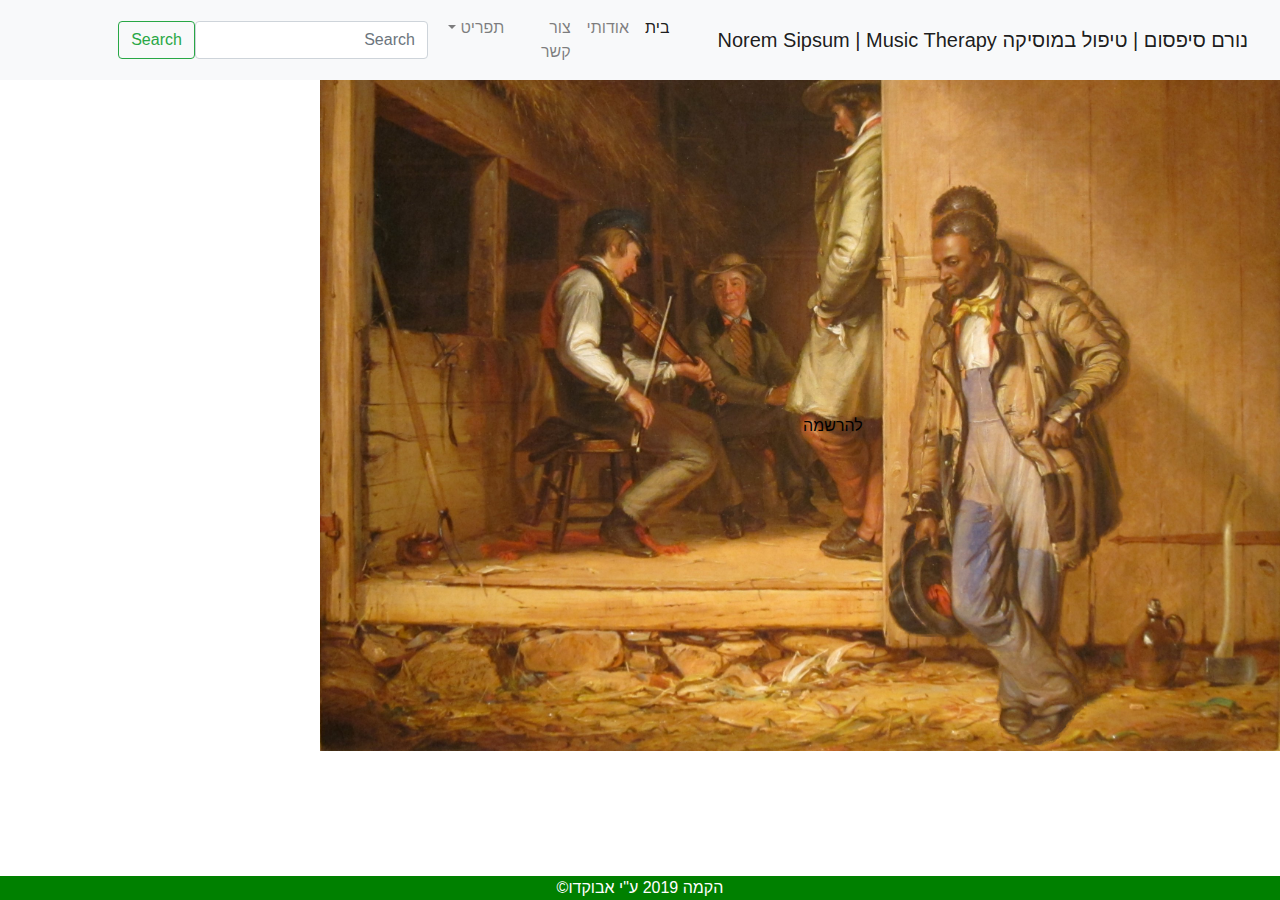
<file: index.html>
<!DOCTYPE html>
<html>
  <head>
    <title>html css and bootstrap</title>
    <link rel="stylesheet" href="https://stackpath.bootstrapcdn.com/bootstrap/4.3.1/css/bootstrap.min.css" integrity="sha384-ggOyR0iXCbMQv3Xipma34MD+dH/1fQ784/j6cY/iJTQUOhcWr7x9JvoRxT2MZw1T" crossorigin="anonymous">
    <meta charset="utf-8">
    <link rel="stylesheet" type="text/css" href="style.css">
    <link href="https://fonts.googleapis.com/css?family=Arimo" rel="stylesheet">
  </head>
  <body>
    <nav class="navbar navbar-expand-lg navbar-light bg-light">
    <a class="navbar-brand" href="index.html">נורם סיפסום | טיפול במוסיקה Norem Sipsum | Music Therapy</a>
      <button class="navbar-toggler" type="button" data-toggle="collapse" data-target="#navbarSupportedContent" aria-controls="navbarSupportedContent" aria-expanded="false" aria-label="Toggle navigation">
        <span class="navbar-toggler-icon"></span>
      </button>
      <div class="collapse navbar-collapse" id="navbarSupportedContent">
        <ul class="navbar-nav mr-auto">
          <li class="nav-item active">
            <a class="nav-link" href="index.html">בית <span class="sr-only">(current)</span></a>
          </li>
          <li class="nav-item">
            <a class="nav-link" href="about-me.html">אודותי</a>
          </li>
          <li class="nav-item">
            <a class="nav-link" href="contact.html">צור קשר</a>
          </li>
          <li class="nav-item dropdown">
            <a class="nav-link dropdown-toggle" href="#" id="navbarDropdown" role="button" data-toggle="dropdown" aria-haspopup="true" aria-expanded="false">תפריט
            </a>
            <div class="dropdown-menu" aria-labelledby="navbarDropdown">
              <a class="dropdown-item" href="about-therapy.html">על הטיפול במוסיקה</a>
              <a class="dropdown-item" href="who-is-it-for.html">למי מתאים הטיפול</a>
              <a class="dropdown-item" href="case-studies.html">תיאורי מקרה</a>
              <div class="dropdown-divider"></div>
              <a class="dropdown-item" href="pricing.html">מחירים</a>
            </div>
          </li>
          </ul>
        <form class="form-inline my-2 my-lg-0">
          <input class="form-control mr-sm-2" type="search" placeholder="Search" aria-label="Search">
          <button class="btn btn-outline-success my-2 my-sm-0" type="submit">Search</button>
        </form>
      </div>
    </nav>
    <div class="page-container">
    
  <div id="mc_embed_signup">
  <form action="https://gmail.us20.list-manage.com/subscribe/post?u=abdba8e8c3d1204497adb646e&amp;id=f9a10681eb" method="post" id="mc-embedded-subscribe-form" name="mc-embedded-subscribe-form" class="validate" target="_blank" novalidate>
      <div id="mc_embed_signup_scroll">

      <!-- real people should not fill this in and expect good things - do not remove this or risk form bot signups-->

        <img class="menu-button" src="hatman.png"></img>
        <input type="submit" value="להרשמה" name="subscribe" id="mc-embedded-subscribe">
      </div>
  </form>
  </div>

  <!--End mc_embed_signup-->



    <script src="https://code.jquery.com/jquery-3.3.1.slim.min.js"
    integrity="sha384-q8i/X+965DzO0rT7abK41JStQIAqVgRVzpbzo5smXKp4YfRvH+8abtTE1Pi6jizo"
    crossorigin="anonymous"></script>
    <script src="https://cdnjs.cloudflare.com/ajax/libs/popper.js/1.14.7/umd/popper.min.js"
    integrity="sha384-UO2eT0CpHqdSJQ6hJty5KVphtPhzWj9WO1clHTMGa3JDZwrnQq4sF86dIHNDz0W1"
    crossorigin="anonymous"></script>
    <script src="https://stackpath.bootstrapcdn.com/bootstrap/4.3.1/js/bootstrap.min.js"
    integrity="sha384-JjSmVgyd0p3pXB1rRibZUAYoIIy6OrQ6VrjIEaFf/nJGzIxFDsf4x0xIM+B07jRM"
    crossorigin="anonymous"></script>

  </div>
</body>
  <br>
  <div class="footer">©הקמה 2019 ע"י אבוקדו</div>
    </html>
</file>
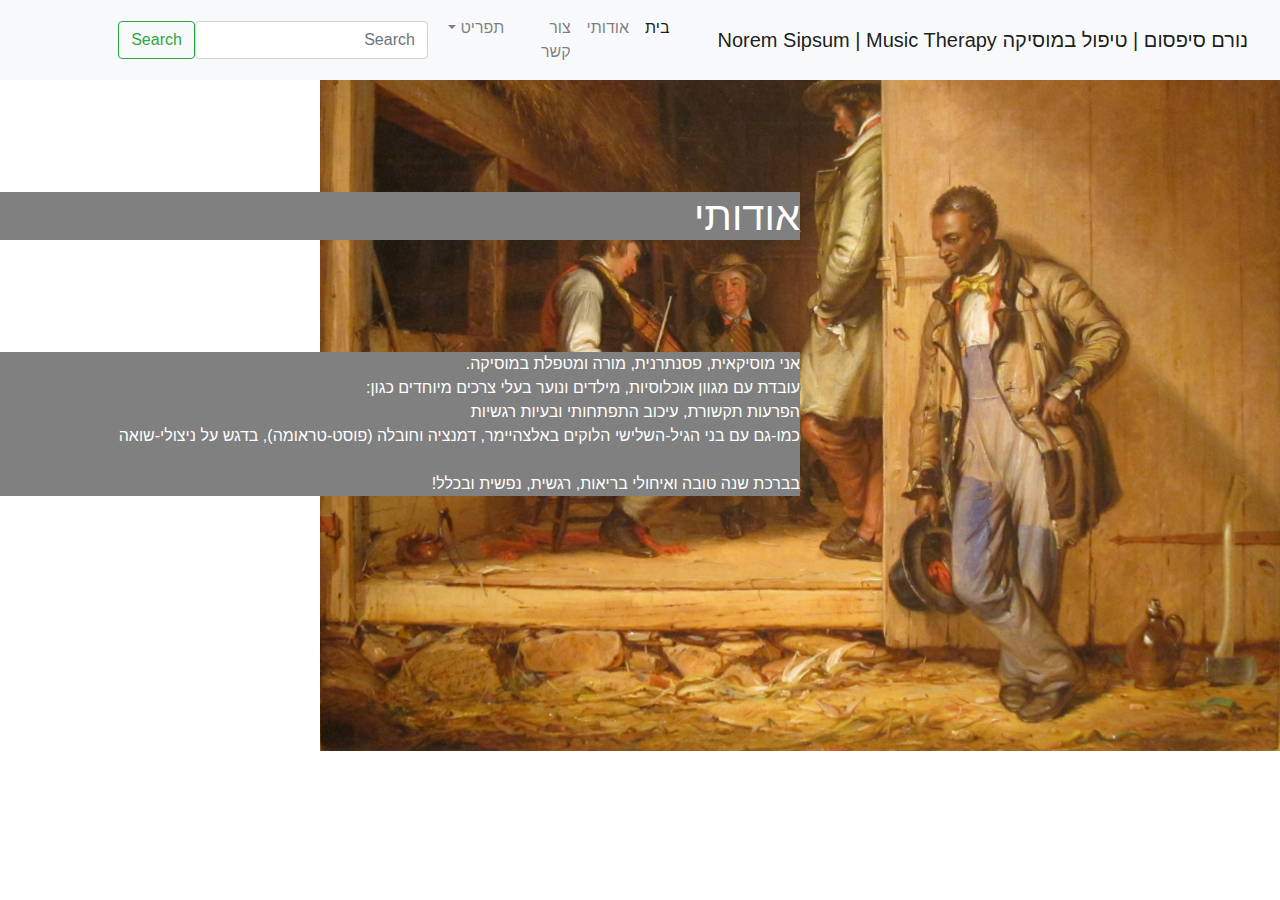
<file: about-me.html>
<!DOCTYPE html>
<html lang="en" dir="ltr">
  <head>
    <meta charset="utf-8">
    <title>אודותי</title>
    <link rel="stylesheet" href="https://stackpath.bootstrapcdn.com/bootstrap/4.3.1/css/bootstrap.min.css" integrity="sha384-ggOyR0iXCbMQv3Xipma34MD+dH/1fQ784/j6cY/iJTQUOhcWr7x9JvoRxT2MZw1T" crossorigin="anonymous">
    <meta charset="utf-8">
    <link rel="stylesheet" type="text/css" href="style.css">
    <link href="https://fonts.googleapis.com/css?family=Arimo" rel="stylesheet">
  </head>
  <body>
    <nav class="navbar navbar-expand-lg navbar-light bg-light">
  <a class="navbar-brand" href="index.html">נורם סיפסום | טיפול במוסיקה Norem Sipsum | Music Therapy</a>
  <button class="navbar-toggler" type="button" data-toggle="collapse" data-target="#navbarSupportedContent" aria-controls="navbarSupportedContent" aria-expanded="false" aria-label="Toggle navigation">
    <span class="navbar-toggler-icon"></span>
  </button>
  <div class="collapse navbar-collapse" id="navbarSupportedContent">
    <ul class="navbar-nav mr-auto">
      <li class="nav-item active">
        <a class="nav-link" href="index.html">בית <span class="sr-only">(current)</span></a>
      </li>
            <li class="nav-item">
        <a class="nav-link" href="about-me.html">אודותי</a>
      </li>
      <li class="nav-item">
      <a class="nav-link" href="contact.html">צור קשר</a>
      </li>
      <li class="nav-item dropdown">
        <a class="nav-link dropdown-toggle" href="#" id="navbarDropdown" role="button" data-toggle="dropdown" aria-haspopup="true" aria-expanded="false">
          תפריט
        </a>
        <div class="dropdown-menu" aria-labelledby="navbarDropdown">
          <a class="dropdown-item" href="about-therapy.html">על הטיפול במוסיקה</a>
          <a class="dropdown-item" href="who-is-it-for.html">למי מתאים הטיפול</a>
          <a class="dropdown-item" href="case-studies.html">תיאורי מקרה</a>
                      <div class="dropdown-divider"></div>
          <a class="dropdown-item" href="pricing.html">מחירים</a>
        </div>
      </li>
        </ul>
    <form class="form-inline my-2 my-lg-0">
      <input class="form-control mr-sm-2" type="search" placeholder="Search" aria-label="Search">
      <button class="btn btn-outline-success my-2 my-sm-0" type="submit">Search</button>
    </form>
  </div>
</nav>
    <div>
      <h1>אודותי</h1>
      <p>.אני מוסיקאית, פסנתרנית, מורה ומטפלת במוסיקה<br>:עובדת עם מגוון אוכלוסיות, מילדים ונוער בעלי צרכים מיוחדים כגון<br>הפרעות תקשורת, עיכוב התפתחותי ובעיות רגשיות<br>כמו-גם עם בני הגיל-השלישי הלוקים באלצהיימר, דמנציה וחובלה (פוסט-טראומה), בדגש על ניצולי-שואה<br><br> !בברכת שנה טובה ואיחולי בריאות, רגשית, נפשית ובכלל </p>

    </div>
    <script src="https://code.jquery.com/jquery-3.3.1.slim.min.js"
    integrity="sha384-q8i/X+965DzO0rT7abK41JStQIAqVgRVzpbzo5smXKp4YfRvH+8abtTE1Pi6jizo"
    crossorigin="anonymous"></script>
    <script src="https://cdnjs.cloudflare.com/ajax/libs/popper.js/1.14.7/umd/popper.min.js"
    integrity="sha384-UO2eT0CpHqdSJQ6hJty5KVphtPhzWj9WO1clHTMGa3JDZwrnQq4sF86dIHNDz0W1"
    crossorigin="anonymous"></script>
    <script src="https://stackpath.bootstrapcdn.com/bootstrap/4.3.1/js/bootstrap.min.js"
    integrity="sha384-JjSmVgyd0p3pXB1rRibZUAYoIIy6OrQ6VrjIEaFf/nJGzIxFDsf4x0xIM+B07jRM"
    crossorigin="anonymous"></script>
  </body>
</html>
</file>
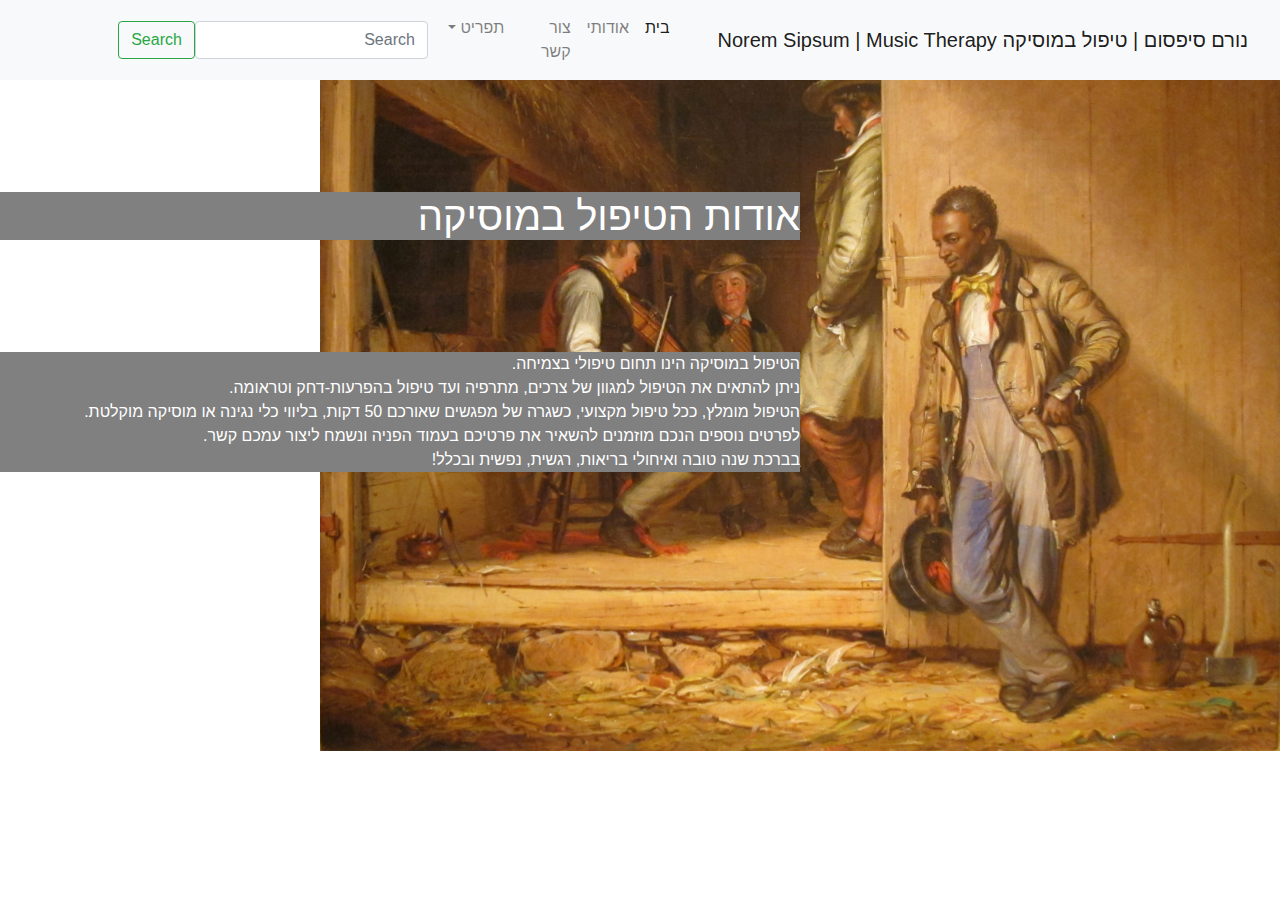
<file: about-therapy.html>
<!DOCTYPE html>
<html lang="en" dir="ltr">
  <head>
    <meta charset="utf-8">
    <title>אודותי</title>
    <link rel="stylesheet" href="https://stackpath.bootstrapcdn.com/bootstrap/4.3.1/css/bootstrap.min.css" integrity="sha384-ggOyR0iXCbMQv3Xipma34MD+dH/1fQ784/j6cY/iJTQUOhcWr7x9JvoRxT2MZw1T" crossorigin="anonymous">
    <meta charset="utf-8">
    <link rel="stylesheet" type="text/css" href="style.css">
    <link href="https://fonts.googleapis.com/css?family=Arimo" rel="stylesheet">
  </head>
  <body>
    <nav class="navbar navbar-expand-lg navbar-light bg-light">
  <a class="navbar-brand" href="index.html">נורם סיפסום | טיפול במוסיקה Norem Sipsum | Music Therapy</a>
  <button class="navbar-toggler" type="button" data-toggle="collapse" data-target="#navbarSupportedContent" aria-controls="navbarSupportedContent" aria-expanded="false" aria-label="Toggle navigation">
    <span class="navbar-toggler-icon"></span>
  </button>
  <div class="collapse navbar-collapse" id="navbarSupportedContent">
    <ul class="navbar-nav mr-auto">
      <li class="nav-item active">
        <a class="nav-link" href="index.html">בית <span class="sr-only">(current)</span></a>
      </li>
            <li class="nav-item">
        <a class="nav-link" href="about-me.html">אודותי</a>
      </li>
      <li class="nav-item">
      <a class="nav-link" href="contact.html">צור קשר</a>
      </li>
      <li class="nav-item dropdown">
        <a class="nav-link dropdown-toggle" href="#" id="navbarDropdown" role="button" data-toggle="dropdown" aria-haspopup="true" aria-expanded="false">
          תפריט
        </a>
        <div class="dropdown-menu" aria-labelledby="navbarDropdown">
          <a class="dropdown-item" href="about-therapy.html">על הטיפול במוסיקה</a>
          <a class="dropdown-item" href="who-is-it-for.html">למי מתאים הטיפול</a>
          <a class="dropdown-item" href="case-studies.html">תיאורי מקרה</a>
                      <div class="dropdown-divider"></div>
          <a class="dropdown-item" href="pricing.html">מחירים</a>
        </div>
      </li>
        </ul>
    <form class="form-inline my-2 my-lg-0">
      <input class="form-control mr-sm-2" type="search" placeholder="Search" aria-label="Search">
      <button class="btn btn-outline-success my-2 my-sm-0" type="submit">Search</button>
    </form>
  </div>
</nav>
    <div>
      <h1>אודות הטיפול במוסיקה</h1>
      <p>.הטיפול במוסיקה הינו תחום טיפולי בצמיחה <br> .ניתן להתאים את הטיפול למגוון של צרכים, מתרפיה ועד טיפול בהפרעות-דחק וטראומה <br> .הטיפול מומלץ, ככל טיפול מקצועי, כשגרה של מפגשים שאורכם 50 דקות, בליווי כלי נגינה או מוסיקה מוקלטת <br>.לפרטים נוספים הנכם מוזמנים להשאיר את פרטיכם בעמוד הפניה ונשמח ליצור עמכם קשר <br> !בברכת שנה טובה ואיחולי בריאות, רגשית, נפשית ובכלל </p>

    </div>

    <script src="https://code.jquery.com/jquery-3.3.1.slim.min.js"
    integrity="sha384-q8i/X+965DzO0rT7abK41JStQIAqVgRVzpbzo5smXKp4YfRvH+8abtTE1Pi6jizo"
    crossorigin="anonymous"></script>
    <script src="https://cdnjs.cloudflare.com/ajax/libs/popper.js/1.14.7/umd/popper.min.js"
    integrity="sha384-UO2eT0CpHqdSJQ6hJty5KVphtPhzWj9WO1clHTMGa3JDZwrnQq4sF86dIHNDz0W1"
    crossorigin="anonymous"></script>
    <script src="https://stackpath.bootstrapcdn.com/bootstrap/4.3.1/js/bootstrap.min.js"
    integrity="sha384-JjSmVgyd0p3pXB1rRibZUAYoIIy6OrQ6VrjIEaFf/nJGzIxFDsf4x0xIM+B07jRM"
    crossorigin="anonymous"></script>
  </body>
</html>
</file>
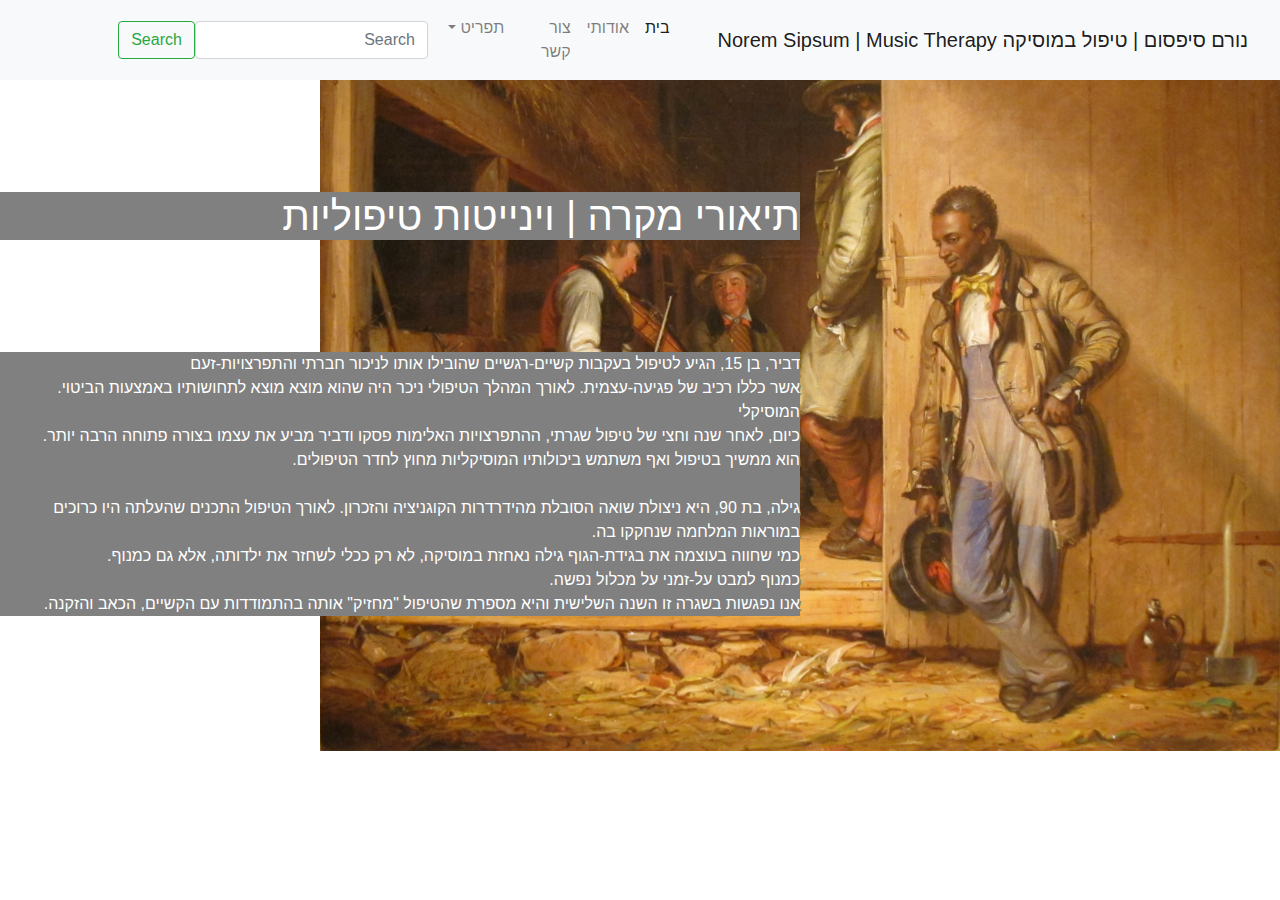
<file: case-studies.html>
<!DOCTYPE html>
<html lang="en" dir="ltr">
  <head>
    <meta charset="utf-8">
    <title>תאורי מקרה</title>
    <link rel="stylesheet" href="https://stackpath.bootstrapcdn.com/bootstrap/4.3.1/css/bootstrap.min.css" integrity="sha384-ggOyR0iXCbMQv3Xipma34MD+dH/1fQ784/j6cY/iJTQUOhcWr7x9JvoRxT2MZw1T" crossorigin="anonymous">
    <meta charset="utf-8">
    <link rel="stylesheet" type="text/css" href="style.css">
    <link href="https://fonts.googleapis.com/css?family=Arimo" rel="stylesheet">
  </head>
  <body>
    <nav class="navbar navbar-expand-lg navbar-light bg-light">
  <a class="navbar-brand" href="index.html">נורם סיפסום | טיפול במוסיקה Norem Sipsum | Music Therapy</a>
  <button class="navbar-toggler" type="button" data-toggle="collapse" data-target="#navbarSupportedContent" aria-controls="navbarSupportedContent" aria-expanded="false" aria-label="Toggle navigation">
    <span class="navbar-toggler-icon"></span>
  </button>
  <div class="collapse navbar-collapse" id="navbarSupportedContent">
    <ul class="navbar-nav mr-auto">
      <li class="nav-item active">
        <a class="nav-link" href="index.html">בית <span class="sr-only">(current)</span></a>
      </li>
            <li class="nav-item">
        <a class="nav-link" href="about-me.html">אודותי</a>
      </li>
      <li class="nav-item">
      <a class="nav-link" href="contact.html">צור קשר</a>
      </li>
      <li class="nav-item dropdown">
        <a class="nav-link dropdown-toggle" href="#" id="navbarDropdown" role="button" data-toggle="dropdown" aria-haspopup="true" aria-expanded="false">
          תפריט
        </a>
        <div class="dropdown-menu" aria-labelledby="navbarDropdown">
          <a class="dropdown-item" href="about-therapy.html">על הטיפול במוסיקה</a>
          <a class="dropdown-item" href="who-is-it-for.html">למי מתאים הטיפול</a>
          <a class="dropdown-item" href="case-studies.html">תיאורי מקרה</a>
                      <div class="dropdown-divider"></div>
          <a class="dropdown-item" href="pricing.html">מחירים</a>
        </div>
      </li>
        </ul>
    <form class="form-inline my-2 my-lg-0">
      <input class="form-control mr-sm-2" type="search" placeholder="Search" aria-label="Search">
      <button class="btn btn-outline-success my-2 my-sm-0" type="submit">Search</button>
    </form>
  </div>
</nav>
<div>
    <h1>תיאורי מקרה | וינייטות טיפוליות</h1>
    <p>דביר, בן 15, הגיע לטיפול בעקבות קשיים-רגשיים שהובילו אותו לניכור חברתי והתפרצויות-זעם
       <br>.אשר כללו רכיב של פגיעה-עצמית. לאורך המהלך הטיפולי ניכר היה שהוא מוצא מוצא לתחושותיו באמצעות הביטוי המוסיקלי
       <br>.כיום, לאחר שנה וחצי של טיפול שגרתי, ההתפרצויות האלימות פסקו ודביר מביע את עצמו בצורה פתוחה הרבה יותר
       <br>.הוא ממשיך בטיפול ואף משתמש ביכולותיו המוסיקליות מחוץ לחדר הטיפולים
       <br>
       <br>גילה, בת 90, היא ניצולת שואה הסובלת מהידרדרות הקוגניציה והזכרון. לאורך הטיפול התכנים שהעלתה היו כרוכים
       <br>.במוראות המלחמה שנחקקו בה
<br>.כמי שחווה בעוצמה את בגידת-הגוף גילה נאחזת במוסיקה, לא רק ככלי לשחזר את ילדותה, אלא גם כמנוף
       <br>.כמנוף למבט על-זמני על מכלול נפשה
       <br>.אנו נפגשות בשגרה זו השנה השלישית והיא מספרת שהטיפול "מחזיק" אותה בהתמודדות עם הקשיים, הכאב והזקנה
     </p>

  </div>
    <script src="https://code.jquery.com/jquery-3.3.1.slim.min.js"
    integrity="sha384-q8i/X+965DzO0rT7abK41JStQIAqVgRVzpbzo5smXKp4YfRvH+8abtTE1Pi6jizo"
    crossorigin="anonymous"></script>
    <script src="https://cdnjs.cloudflare.com/ajax/libs/popper.js/1.14.7/umd/popper.min.js"
    integrity="sha384-UO2eT0CpHqdSJQ6hJty5KVphtPhzWj9WO1clHTMGa3JDZwrnQq4sF86dIHNDz0W1"
    crossorigin="anonymous"></script>
    <script src="https://stackpath.bootstrapcdn.com/bootstrap/4.3.1/js/bootstrap.min.js"
    integrity="sha384-JjSmVgyd0p3pXB1rRibZUAYoIIy6OrQ6VrjIEaFf/nJGzIxFDsf4x0xIM+B07jRM"
    crossorigin="anonymous"></script>
  </body>
</html>
</file>
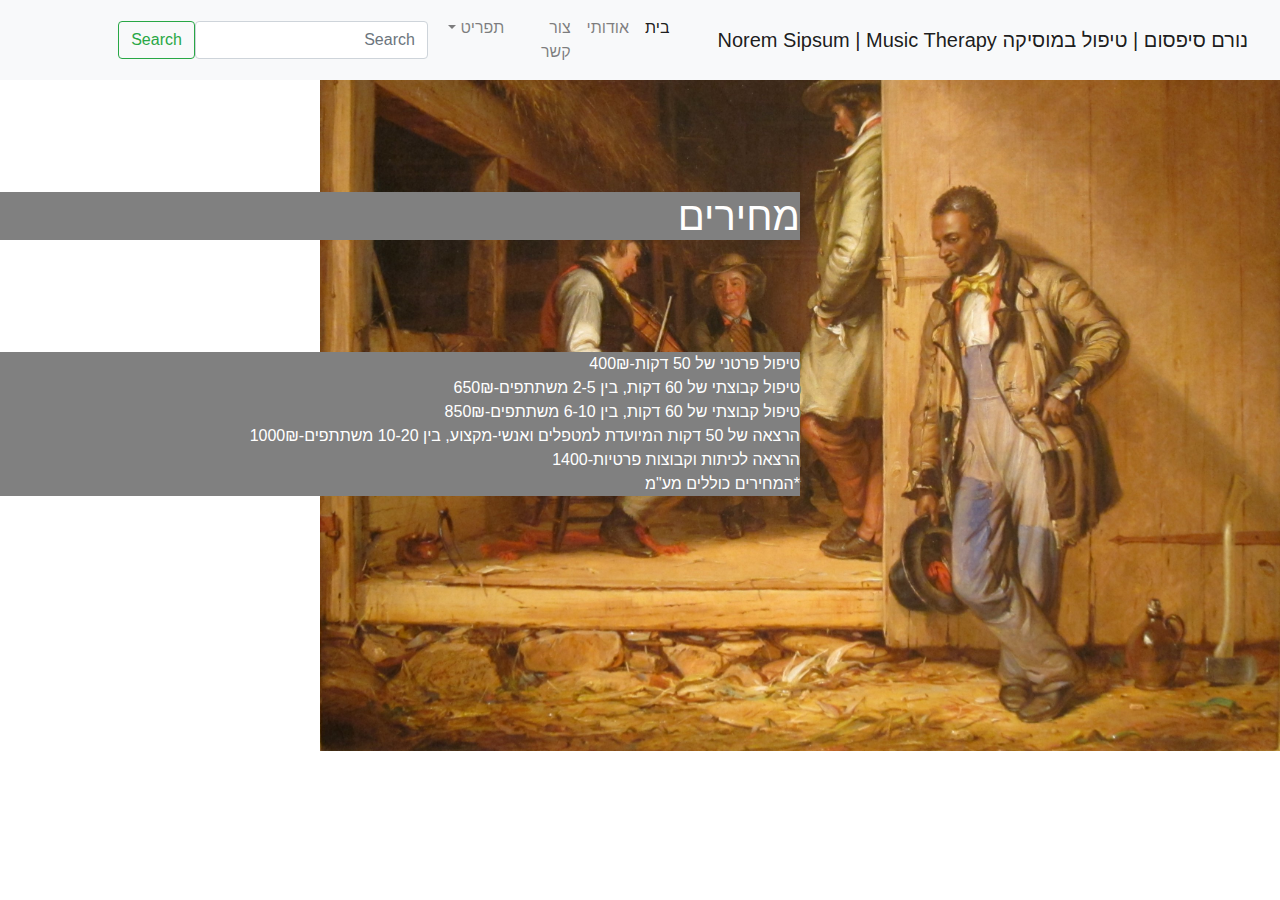
<file: pricing.html>
<!DOCTYPE html>
<html lang="en" dir="ltr">
  <head>
    <meta charset="utf-8">
    <title>מחירים</title>
    <link rel="stylesheet" href="https://stackpath.bootstrapcdn.com/bootstrap/4.3.1/css/bootstrap.min.css" integrity="sha384-ggOyR0iXCbMQv3Xipma34MD+dH/1fQ784/j6cY/iJTQUOhcWr7x9JvoRxT2MZw1T" crossorigin="anonymous">
    <meta charset="utf-8">
    <link rel="stylesheet" type="text/css" href="style.css">
    <link href="https://fonts.googleapis.com/css?family=Arimo" rel="stylesheet">
  </head>
  <body>
    <nav class="navbar navbar-expand-lg navbar-light bg-light">
  <a class="navbar-brand" href="index.html">נורם סיפסום | טיפול במוסיקה Norem Sipsum | Music Therapy</a>
  <button class="navbar-toggler" type="button" data-toggle="collapse" data-target="#navbarSupportedContent" aria-controls="navbarSupportedContent" aria-expanded="false" aria-label="Toggle navigation">
    <span class="navbar-toggler-icon"></span>
  </button>
  <div class="collapse navbar-collapse" id="navbarSupportedContent">
    <ul class="navbar-nav mr-auto">
      <li class="nav-item active">
        <a class="nav-link" href="index.html">בית <span class="sr-only">(current)</span></a>
      </li>
            <li class="nav-item">
        <a class="nav-link" href="about-me.html">אודותי</a>
      </li>
      <li class="nav-item">
      <a class="nav-link" href="contact.html">צור קשר</a>
      </li>
      <li class="nav-item dropdown">
        <a class="nav-link dropdown-toggle" href="#" id="navbarDropdown" role="button" data-toggle="dropdown" aria-haspopup="true" aria-expanded="false">
          תפריט
        </a>
        <div class="dropdown-menu" aria-labelledby="navbarDropdown">
          <a class="dropdown-item" href="about-therapy.html">על הטיפול במוסיקה</a>
          <a class="dropdown-item" href="who-is-it-for.html">למי מתאים הטיפול</a>
          <a class="dropdown-item" href="case-studies.html">תיאורי מקרה</a>
                      <div class="dropdown-divider"></div>
          <a class="dropdown-item" href="pricing.html">מחירים</a>
        </div>
      </li>
        </ul>
    <form class="form-inline my-2 my-lg-0">
      <input class="form-control mr-sm-2" type="search" placeholder="Search" aria-label="Search">
      <button class="btn btn-outline-success my-2 my-sm-0" type="submit">Search</button>
    </form>
  </div>
</nav>
    <div>
      <h1>מחירים</h1>
      <p>טיפול פרטני של 50 דקות-400₪ <br>טיפול קבוצתי של 60 דקות, בין 2-5 משתתפים-650₪<br>טיפול קבוצתי של 60 דקות, בין 6-10 משתתפים-850₪<br>הרצאה של 50 דקות המיועדת למטפלים ואנשי-מקצוע, בין 10-20 משתתפים-1000₪<br>הרצאה לכיתות וקבוצות פרטיות-1400<br>המחירים כוללים מע"מ*<br></p>

    </div>
    <script src="https://code.jquery.com/jquery-3.3.1.slim.min.js"
    integrity="sha384-q8i/X+965DzO0rT7abK41JStQIAqVgRVzpbzo5smXKp4YfRvH+8abtTE1Pi6jizo"
    crossorigin="anonymous"></script>
    <script src="https://cdnjs.cloudflare.com/ajax/libs/popper.js/1.14.7/umd/popper.min.js"
    integrity="sha384-UO2eT0CpHqdSJQ6hJty5KVphtPhzWj9WO1clHTMGa3JDZwrnQq4sF86dIHNDz0W1"
    crossorigin="anonymous"></script>
    <script src="https://stackpath.bootstrapcdn.com/bootstrap/4.3.1/js/bootstrap.min.js"
    integrity="sha384-JjSmVgyd0p3pXB1rRibZUAYoIIy6OrQ6VrjIEaFf/nJGzIxFDsf4x0xIM+B07jRM"
    crossorigin="anonymous"></script>
  </body>
</html>
</file>
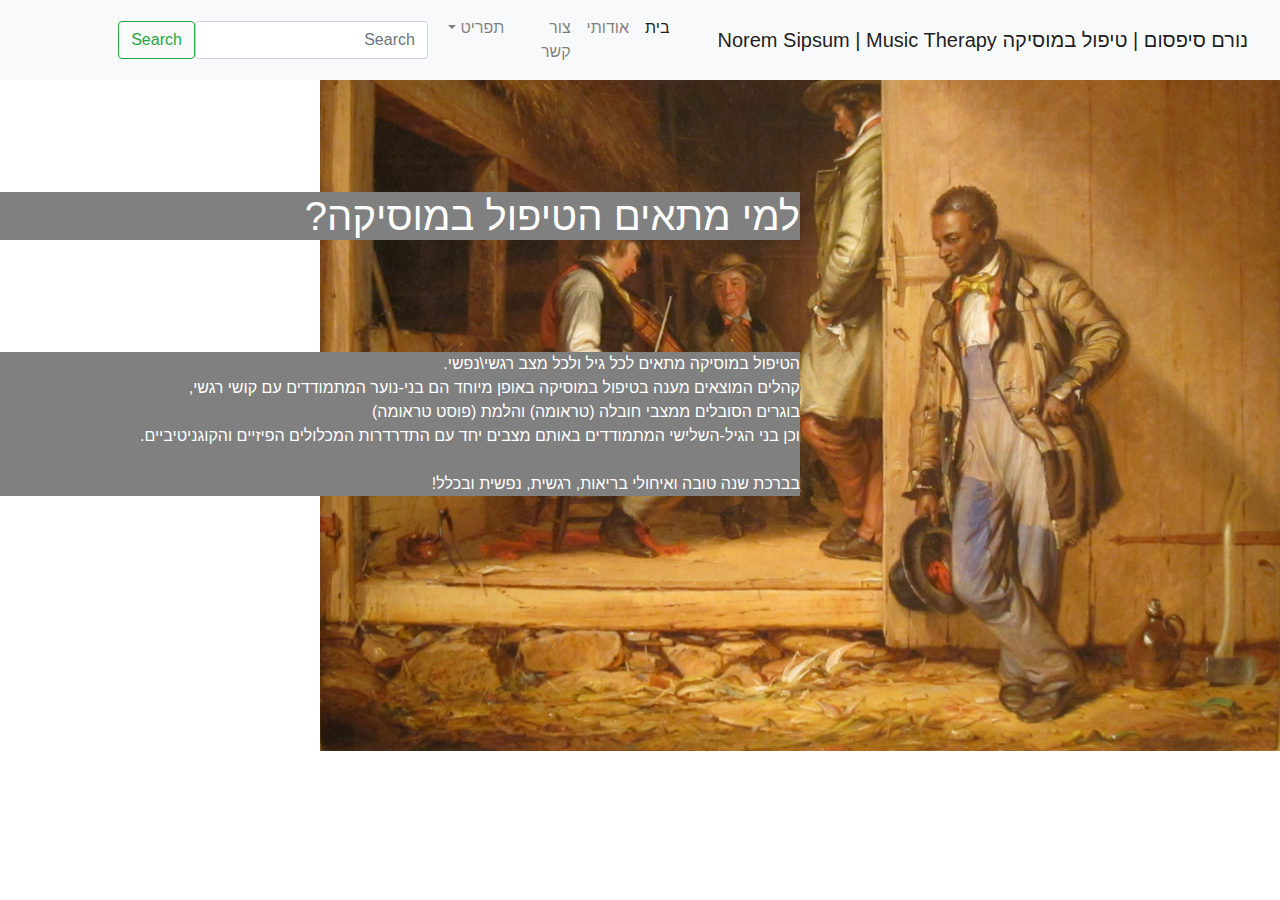
<file: who-is-it-for.html>
<!DOCTYPE html>
<html lang="en" dir="ltr">
  <head>
    <meta charset="utf-8">
    <title>למי מאים הטיפול</title>
    <link rel="stylesheet" href="https://stackpath.bootstrapcdn.com/bootstrap/4.3.1/css/bootstrap.min.css" integrity="sha384-ggOyR0iXCbMQv3Xipma34MD+dH/1fQ784/j6cY/iJTQUOhcWr7x9JvoRxT2MZw1T" crossorigin="anonymous">
    <meta charset="utf-8">
    <link rel="stylesheet" type="text/css" href="style.css">
    <link href="https://fonts.googleapis.com/css?family=Arimo" rel="stylesheet">
  </head>
  <body>
    <nav class="navbar navbar-expand-lg navbar-light bg-light">
  <a class="navbar-brand" href="#">נורם סיפסום | טיפול במוסיקה Norem Sipsum | Music Therapy</a>
  <button class="navbar-toggler" type="button" data-toggle="collapse" data-target="#navbarSupportedContent" aria-controls="navbarSupportedContent" aria-expanded="false" aria-label="Toggle navigation">
    <span class="navbar-toggler-icon"></span>
  </button>
  <div class="collapse navbar-collapse" id="navbarSupportedContent">
    <ul class="navbar-nav mr-auto">
      <li class="nav-item active">
        <a class="nav-link" href="index.html">בית <span class="sr-only">(current)</span></a>
      </li>
            <li class="nav-item">
        <a class="nav-link" href="#">אודותי</a>
      </li>
      <li class="nav-item">
      <a class="nav-link" href="#">צור קשר</a>
      </li>
      <li class="nav-item dropdown">
        <a class="nav-link dropdown-toggle" href="#" id="navbarDropdown" role="button" data-toggle="dropdown" aria-haspopup="true" aria-expanded="false">
          תפריט
        </a>
        <div class="dropdown-menu" aria-labelledby="navbarDropdown">
          <a class="dropdown-item" href="about-therapy.html">על הטיפול במוסיקה</a>
          <a class="dropdown-item" href="who-is-it-for.html">למי מתאים הטיפול</a>
          <a class="dropdown-item" href="case-studies.html">תיאורי מקרה</a>
                      <div class="dropdown-divider"></div>
          <a class="dropdown-item" href="pricing.html">מחירים</a>
        </div>
      </li>
        </ul>
    <form class="form-inline my-2 my-lg-0">
      <input class="form-control mr-sm-2" type="search" placeholder="Search" aria-label="Search">
      <button class="btn btn-outline-success my-2 my-sm-0" type="submit">Search</button>
    </form>
  </div>
</nav>
    <div>
      <h1>?למי מתאים הטיפול במוסיקה</h1>
      <p>.הטיפול במוסיקה מתאים לכל גיל ולכל מצב רגשי\נפשי<br>,קהלים המוצאים מענה בטיפול במוסיקה באופן מיוחד הם בני-נוער המתמודדים עם קושי רגשי<br>בוגרים הסובלים ממצבי חובלה (טראומה) והלמת (פוסט טראומה)<br>.וכן בני הגיל-השלישי המתמודדים באותם מצבים יחד עם התדרדרות המכלולים הפיזיים והקוגניטיביים<br><br> !בברכת שנה טובה ואיחולי בריאות, רגשית, נפשית ובכלל </p>

    </div>

    <script src="https://code.jquery.com/jquery-3.3.1.slim.min.js"
    integrity="sha384-q8i/X+965DzO0rT7abK41JStQIAqVgRVzpbzo5smXKp4YfRvH+8abtTE1Pi6jizo"
    crossorigin="anonymous"></script>
    <script src="https://cdnjs.cloudflare.com/ajax/libs/popper.js/1.14.7/umd/popper.min.js"
    integrity="sha384-UO2eT0CpHqdSJQ6hJty5KVphtPhzWj9WO1clHTMGa3JDZwrnQq4sF86dIHNDz0W1"
    crossorigin="anonymous"></script>
    <script src="https://stackpath.bootstrapcdn.com/bootstrap/4.3.1/js/bootstrap.min.js"
    integrity="sha384-JjSmVgyd0p3pXB1rRibZUAYoIIy6OrQ6VrjIEaFf/nJGzIxFDsf4x0xIM+B07jRM"
    crossorigin="anonymous"></script>
  </body>
</html>
</file>
<file: style.css>
html {
  height: 100%;
  text-align: right;
  width: relative;
  position: relative;
  font-family: 'Arimo'
  }
body {
  width: 100%;
  min-height: 100%;
  position: relative;
  padding-right: 0;
  margin-right: 0;
  text-align: right;
  color: white;
  background-image: url('The_Power_of_Music_by_William_Sidney_Mount,_1847,.jpg');
  background-size: 60rem;
  background-position-x: right;
  background-repeat: no-repeat;
  }
  .navbar {
    align-self: flex-start;
    direction: rtl;
  }
  .page-container {
    direction: rtl;
    display:flex;
    flex-flow: row;
    align-items: flex-start;
  }
form {
  width: 60rem;
align-items: flex-start;
text-align: right;
}

h1,p {
  width:50rem;
  margin-right: 5rem;
  margin-top: 7rem;
  color: white;
  text-shadow: 0.1rem 0.1rem grey;
  background-color: grey;
  backface-visibility: 40%;
    }
img.menu-button {
justify-content: flex-start;
  width:25.3rem;
  margin-top: -3.55rem;

  }
img.menu-button:hover {
  transform: scale(1.1);
  transition: all 2s ease-in-out;
  }
.mc_embed_signup {
    text-align: right;
  }
  #mc-embedded-subscribe {
    background-color: rgba(0,0,0,0);
    border-color: rgba(0,0,0,0);
  }
.footer {
  position: fixed;
  left: 0;
  bottom: 0;
  width: 100%;
  background-color: green;
  color: white;
  text-align: center;
  }
</file>
